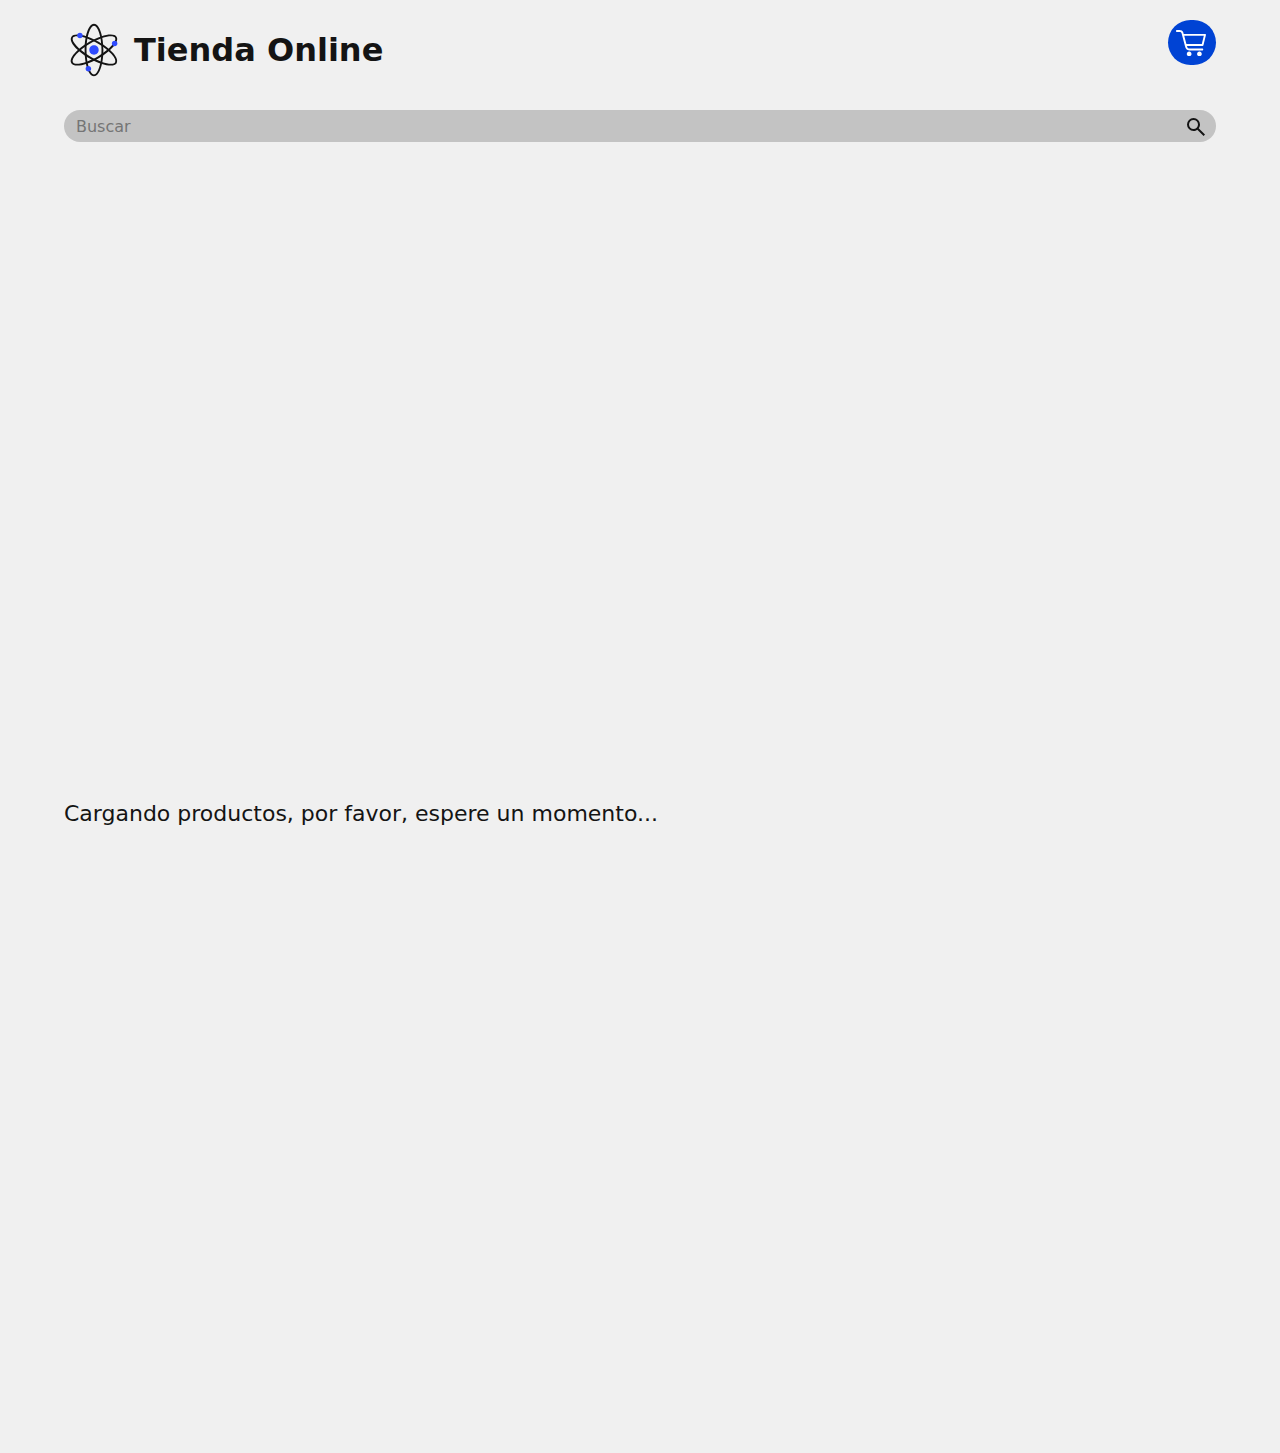
<file: templates/index.html>
<!doctype html>
<html lang="en" data-beasties-container>
<head>
  <meta charset="utf-8">
  <title>Tienda Online</title>
  <base href="/">
  <meta name="viewport" content="width=device-width, initial-scale=1">
  <link rel="icon" type="image/x-icon" href="static/angular-project/browser/myLogo.ico">
<style>*{margin:0;padding:0;box-sizing:border-box;font-family:system-ui,-apple-system,BlinkMacSystemFont,Segoe UI,Roboto,Oxygen,Ubuntu,Cantarell,Open Sans,Helvetica Neue,sans-serif}:root{--primary:#0043d4;--hover:#1a6aff}@media (prefers-color-scheme: light){:root{background-color:#f0f0f0;color:#141414;--color:#141414;--opaco:#5f5f5f;--input:#d4d4d4a2}}@media (prefers-color-scheme: dark){:root{background-color:#202020;color:#f0f0f0;--color:#f0f0f0;--opaco:#999999;--input:#5e5e5ea1}}</style><link rel="stylesheet" href="static/angular-project/browser/styles-QHZWPSLE.css" media="print" onload="this.media='all'"><noscript><link rel="stylesheet" href="static/angular-project/browser/styles-QHZWPSLE.css"></noscript></head>
<body>
  <app-root></app-root>
<link rel="modulepreload" href="static/angular-project/browser/chunk-PQKYEQWK.js"><script src="static/angular-project/browser/polyfills-B6TNHZQ6.js" type="module"></script><script src="static/angular-project/browser/main-H7XGZSQI.js" type="module"></script></body>
</html>
</file>
